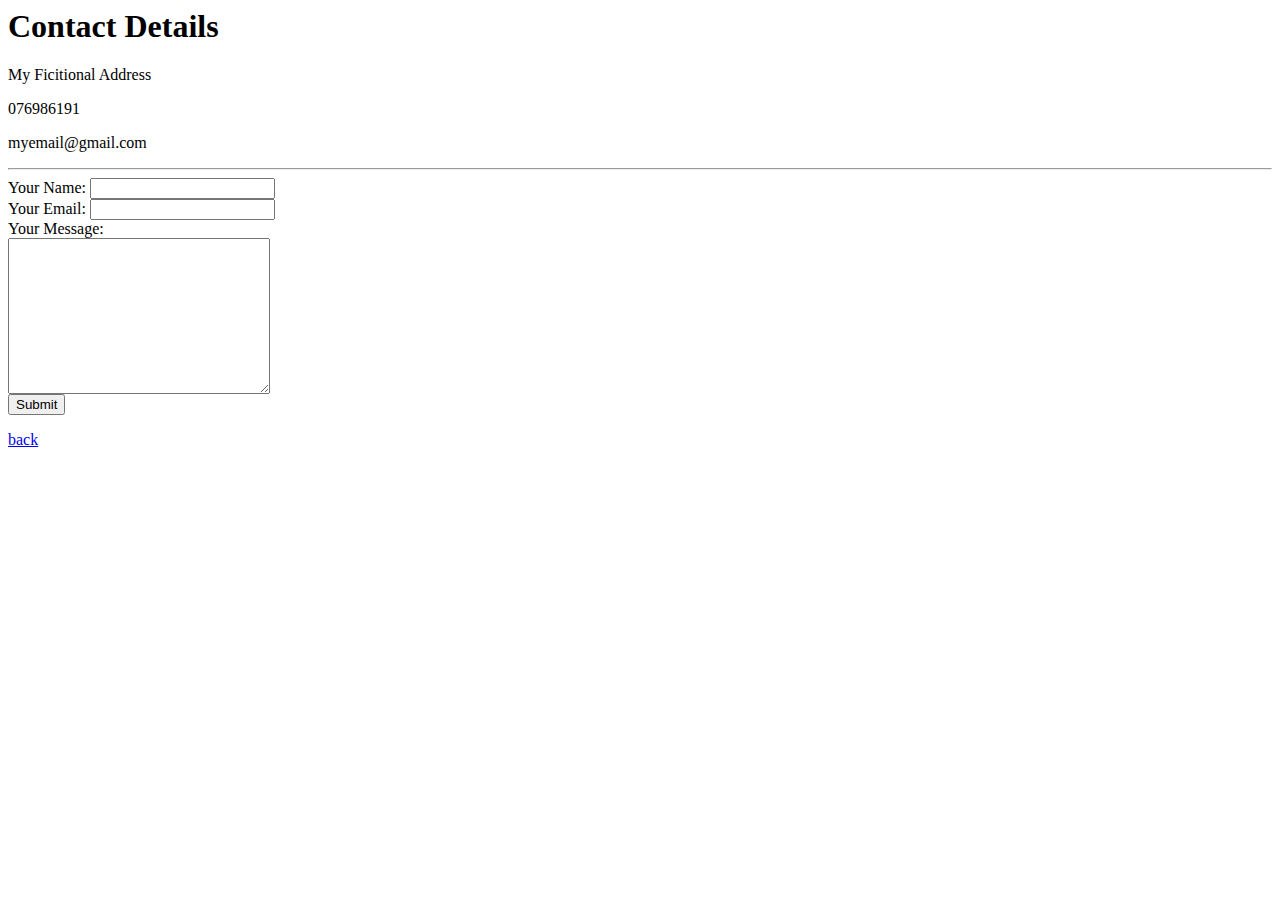
<file: contact.html>
<html>
<head>
  <meta charset="UTF-8">
  <meta name="viewport" content="width=device-width, initial-scale=1.0">
  <meta http-equiv="X-UA-Compatible" content="ie=edge">
  <title>Contact Me</title>
</head>
<body>

<h1>Contact Details</h1>
<p>My Ficitional Address</p>
<p>076986191</p>
<p>myemail@gmail.com</p>
<hr>
<form  action="mailto:joshua.moulton12@gmail.com" method="post" enctype="text/plain">
<label>Your Name: </label>
<input type="text" name="yourName" value=""><br>
<label>Your Email:</label>
<input type="email" name="yourEmail" value=""><br>
<label>Your Message:</label><br>
<textarea name="yourMessage" id="" cols="30" rows="10"></textarea><br>
<input type="submit" name="">
</form>


<p><a href="index.html">back</a></p>
</body>
</html>
</file>
